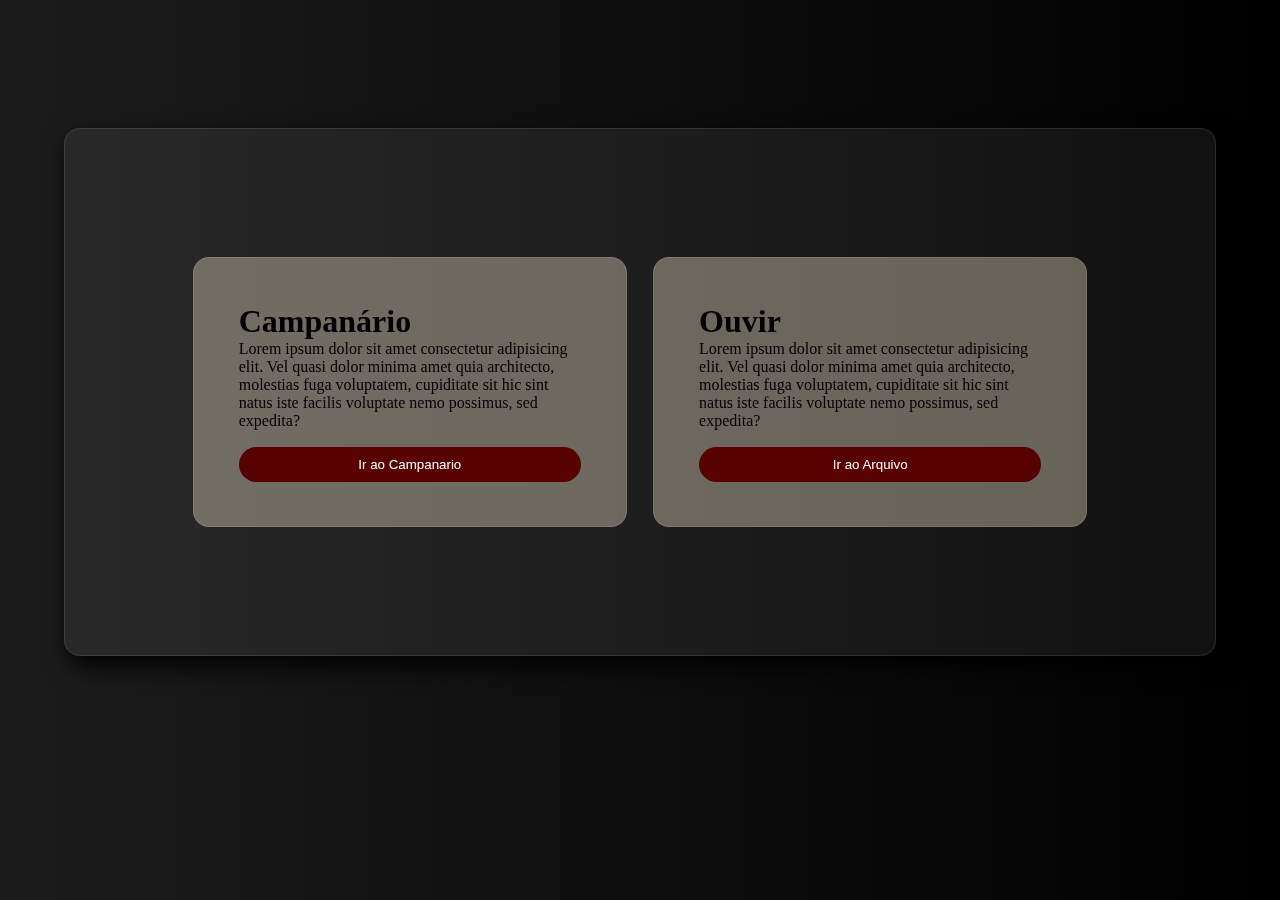
<file: INICIO/index.html>
<!DOCTYPE html>
<html lang="pt-BR">
<head>
    <meta charset="UTF-8">
    <meta name="viewport" content="width=device-width, initial-scale=1.0">
    <title>Campanario</title>
    <link rel="stylesheet" href="style.css">
</head>
<body>
    <div class="main">
        <div class="selecionar">
            <h1>Campanário</h1>
            <p>Lorem ipsum dolor sit amet consectetur adipisicing elit. Vel quasi dolor minima amet quia architecto, molestias fuga voluptatem, cupiditate sit hic sint natus iste facilis voluptate nemo possimus, sed expedita?</p>
            <button class="btn" id="campanario">Ir ao Campanario</button>
        </div>

        <div class="selecionar">
            <h1>Ouvir</h1>
            <p>Lorem ipsum dolor sit amet consectetur adipisicing elit. Vel quasi dolor minima amet quia architecto, molestias fuga voluptatem, cupiditate sit hic sint natus iste facilis voluptate nemo possimus, sed expedita?</p>
            <button class="btn" id="ouvir">Ir ao Arquivo</button>
        </div>
    </div>

</body>
<script src="script.js"></script>
</html>
</file>
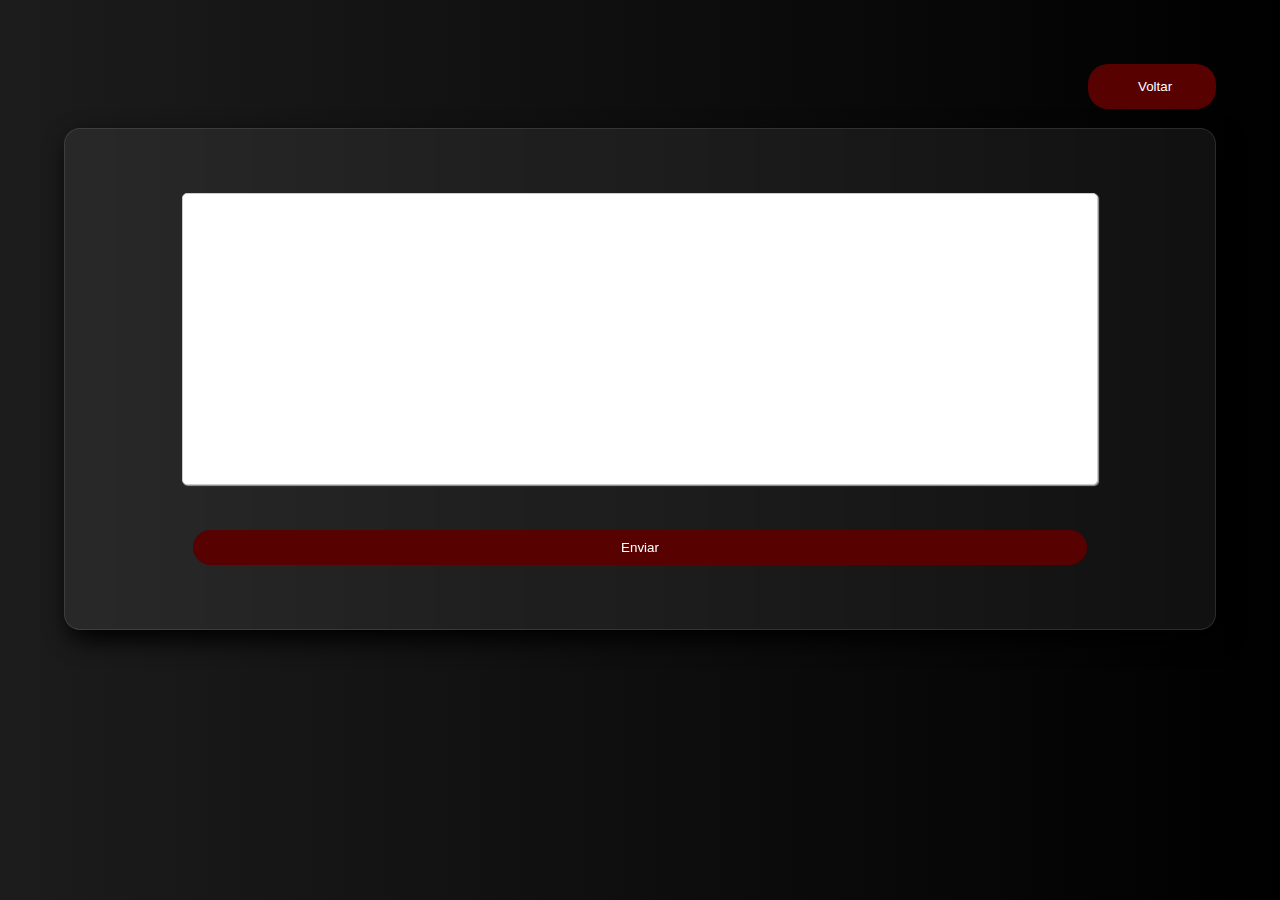
<file: INPUT/index.html>
<!DOCTYPE html>
<html lang="pt-BR">
<head>
    <meta charset="UTF-8">
    <meta name="viewport" content="width=device-width, initial-scale=1.0">
    <title>Fale</title>

    <link rel="stylesheet" href="fale.css">
</head>
<body>
    <div class="container">
        <button class="btn voltar" id="voltar">Voltar</button>
    </div>
    <main class="main">
        <textarea name="confissao" class="area" id="area"></textarea>
        <button class="btn" id="enviar">Enviar</button>
    </main>    
    
</body>
<script src="https://code.jquery.com/jquery-3.7.1.min.js"></script>
<script src="script.js"></script>
</html>
</file>
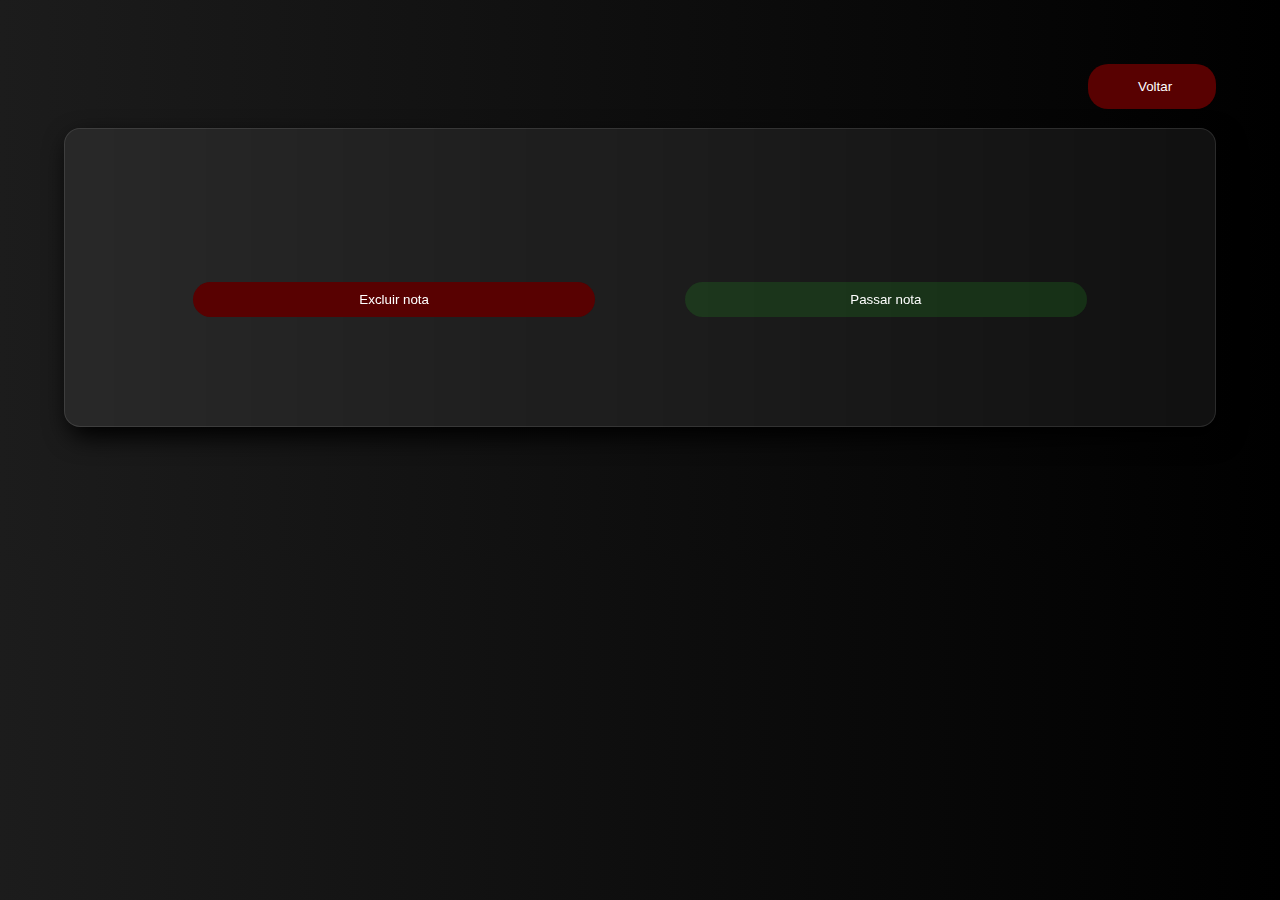
<file: OUTPUT/index.html>
<!DOCTYPE html>
<html lang="pt-BR">
<head>
    <meta charset="UTF-8">
    <meta name="viewport" content="width=device-width, initial-scale=1.0">
    <title>Leia</title>
    <link rel="stylesheet" href="ouvir.css">
</head>
<body>
    <div class="container">
        <button class="btn voltar" id="voltar">Voltar</button>
    </div>

    <main class="main">
        <div class="confissao"></div>

        <div class="botoes">
            <button class="btn excluir">Excluir nota</button>
            <button class="btn passar">Passar nota</button>
        </div>
    </main> 
</body>
<script src="script.js"></script>
</html>
</file>
<file: INICIO/style.css>
*{
    padding: 0;
    margin: 0;
    border: 0;
    overflow: hidden;
}

body{
    background-image: linear-gradient(to right ,#1C1C1C, #000000);
    height: 100%;



}

.main{
    display: flex;
    flex-direction: row;
    padding: 10%;
    height: 100%;
    position: relative;

    margin: 10% 5%;
    gap: 3%;

    background: rgba(233, 233, 233, 0.068);
    border-radius: 16px;
    backdrop-filter: blur(19px);
    -webkit-backdrop-filter: blur(19px);
    border: 1px solid rgba(193, 193, 193, 0.15);
    box-shadow: #000000 5px 10px 25px;


}

.selecionar{

    padding: 5%;
    border-radius: 8px;
    height: 100%;
    display: flex;
    flex-direction: column;

    background: #c1b7a171;
    border-radius: 16px;
    backdrop-filter: blur(19px);
    -webkit-backdrop-filter: blur(19px);
    border: 1px solid rgba(193, 193, 193, 0.2);

}

.btn{
    padding: 10px 50px;
    color: rgb(255, 255, 255);
    background-color: rgb(88, 1, 1);
    height: 10%;
    width: 100%;
    margin-top: 5%;
    border-radius: 20px;
    transition-duration: 200ms;
}

.btn:hover{
    background-color: rgb(88, 1, 1);
    color: whitesmoke;
    border: 0 none;
    box-shadow: 2.5px 5px 5px black ;
    transform: scale(1.1);
}
.btn:active{
    transform: scale(1);
}
</file>
<file: INPUT/fale.css>
*{
    padding: 0;
    margin: 0;
    border: 0;
    overflow: hidden;
}

body{
    background-image: linear-gradient(to right ,#1C1C1C, #000000);
    height: 100%;
}

.main{
    display: flex;
    flex-direction: column;
    padding: 5% 10%;
    height: 100%;
    position: relative;
    align-items: center;


    margin: 10% 5%;
    gap: 3%;

    background: rgba(233, 233, 233, 0.068);
    border-radius: 16px;
    backdrop-filter: blur(19px);
    -webkit-backdrop-filter: blur(19px);
    border: 1px solid rgba(193, 193, 193, 0.15);
    box-shadow: #000000 5px 10px 25px;


}

.selecionar{

    padding: 5%;
    border-radius: 8px;
    height: 100%;
    display: flex;
    flex-direction: column;

    background: #c1b7a171;
    border-radius: 16px;
    backdrop-filter: blur(19px);
    -webkit-backdrop-filter: blur(19px);
    border: 1px solid rgba(193, 193, 193, 0.2);

}

.btn{
    padding: 10px 50px;
    color: rgb(255, 255, 255);
    background-color: rgb(88, 1, 1);
    height: 10%;
    width: 100%;
    margin-top: 5%;
    border-radius: 20px;
    transition-duration: 200ms;
}

.btn:hover{
    background-color: rgb(88, 1, 1);
    color: whitesmoke;
    border: 0 none;
    box-shadow: 2.5px 5px 5px black ;
    transform: scale(1.1);
}
.btn:active{
    transform: scale(1);
}

.voltar{
    padding: 10px 50px;
    color: rgb(255, 255, 255);
    background-color: rgb(88, 1, 1);
    position: fixed;
    height: 5%;
    width: 10%;
    margin:5%;
    left: 80%;
    border-radius: 20px;
    transition-duration: 200ms;
}


.area{
  padding: 10px;
  min-width: 100%;
  max-width: 100%;

  height: 30vh;


  border-radius: 5px;
  resize: none;
  border: 1px solid #cccccc;
  box-shadow: 1px 1px 1px #999999;
}
</file>
<file: OUTPUT/ouvir.css>
*{
    padding: 0;
    margin: 0;
    border: 0;
    overflow: hidden;
}

body{
    background-image: linear-gradient(to right ,#1C1C1C, #000000);
    height: 100%;
}

.main{
    display: flex;
    flex-direction: column;
    padding: 5% 10%;
    height: 100%;
    position: relative;
    align-items: center;


    margin: 10% 5%;
    gap: 3%;

    background: rgba(233, 233, 233, 0.068);
    border-radius: 16px;
    backdrop-filter: blur(19px);
    -webkit-backdrop-filter: blur(19px);
    border: 1px solid rgba(193, 193, 193, 0.15);
    box-shadow: #000000 5px 10px 25px;


}

.selecionar{

    padding: 5%;
    border-radius: 8px;
    height: 100%;
    display: flex;
    flex-direction: column;

    background: #c1b7a171;
    border-radius: 16px;
    backdrop-filter: blur(19px);
    -webkit-backdrop-filter: blur(19px);
    border: 1px solid rgba(193, 193, 193, 0.2);

}

.confissao{
    background-color: whitesmoke;
    display: flex;
    flex-direction:column ;
    width: 100%;
    height: 100%;
    text-align: center;
    align-items: center;
    border-radius:5px ;
}

#confissao:not(:empty){
    margin: 10px;
}




.btn{
    padding: 10px 50px;
    color: rgb(255, 255, 255);
    background-color: rgb(88, 1, 1);
    height: 10%;
    width: 100%;
    margin-top: 5%;
    border-radius: 20px;
    transition-duration: 200ms;
}

.btn:hover{
    color: whitesmoke;
    border: 0 none;
    box-shadow: 2.5px 5px 5px black ;
    transform: scale(1.1);
}
.btn:active{
    transform: scale(1);
}

.voltar{
    padding: 10px 50px;
    color: rgb(255, 255, 255);
    background-color: rgb(88, 1, 1);
    position: fixed;
    height: 5%;
    width: 10%;
    margin:5%;
    left: 80%;
    border-radius: 20px;
    transition-duration: 200ms;
}


.botoes{
    width: 100%;
    display: flex;
    flex-direction: row;
    gap: 10%;
    padding: 5%;
    margin: 0 10%;
}

.passar{
    background-color: rgba(34, 139, 34, 0.247);
}
</file>
